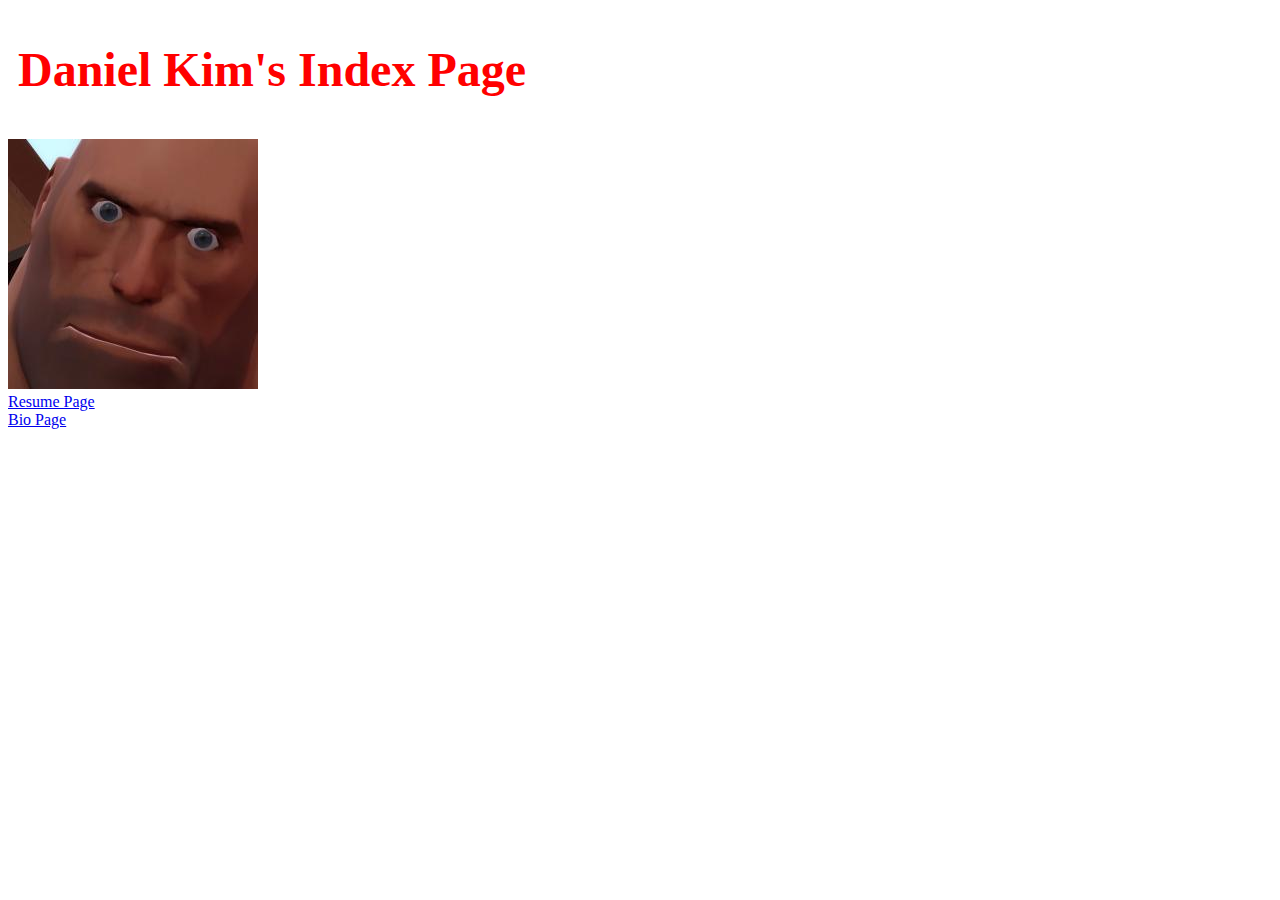
<file: index.html>
<!doctype html>
<html>

<head>
<title>Daniel Kim's Index Page</title>
<meta http-equiv="Content-Type" content="text/html;charset=utf-8" >
<link rel="stylesheet" href="resume.css" type="text/css" />
</head>

<body>
<h1>Daniel Kim's Index Page</h1>
<img src="1310575598397.jpg" alt="heavy"><br/>
<a href="resume.html">Resume Page</a><br/>
<a href="bio.html">Bio Page</a>
</body>

</html>
</file>
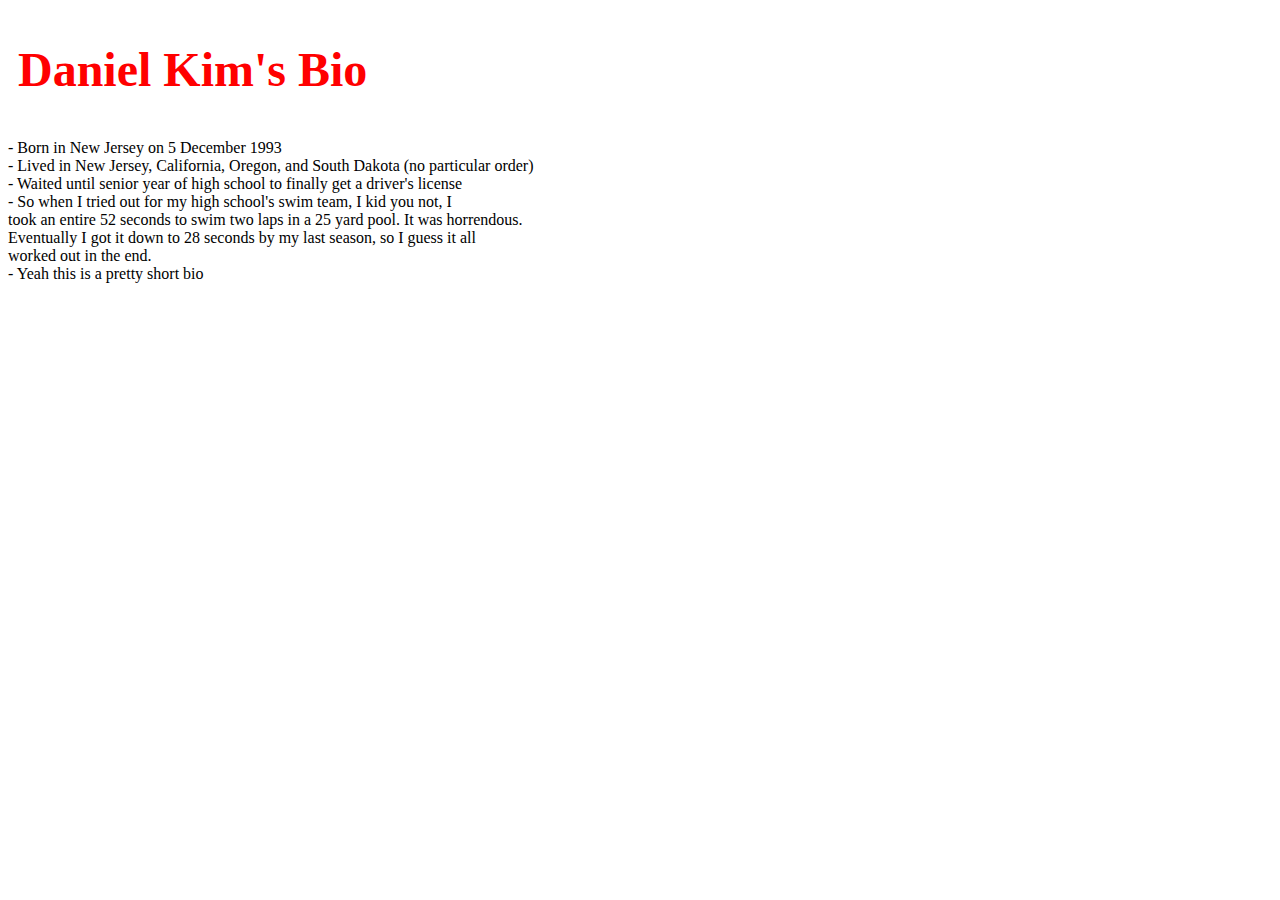
<file: bio.html>
<!doctype html>
<html>

<head>
<title>Bio</title>
<meta http-equiv="Content-Type" content="text/html;charset=utf-8" >
<link rel="stylesheet" href="resume.css" type="text/css" />
</head>

<body>
<h1>Daniel Kim's Bio</h1>

- Born in New Jersey on 5 December 1993<br/>
- Lived in New Jersey, California, Oregon, and South Dakota (no particular order)<br/>
- Waited until senior year of high school to finally get a driver's license<br/>
- So when I tried out for my high school's swim team, I kid you not, I <br/>
took an entire 52 seconds to swim two laps in a 25 yard pool. It was horrendous.<br/>
Eventually I got it down to 28 seconds by my last season, so I guess it all <br/>
worked out in the end.<br/>
- Yeah this is a pretty short bio<br/>
</body>

</html>
</file>
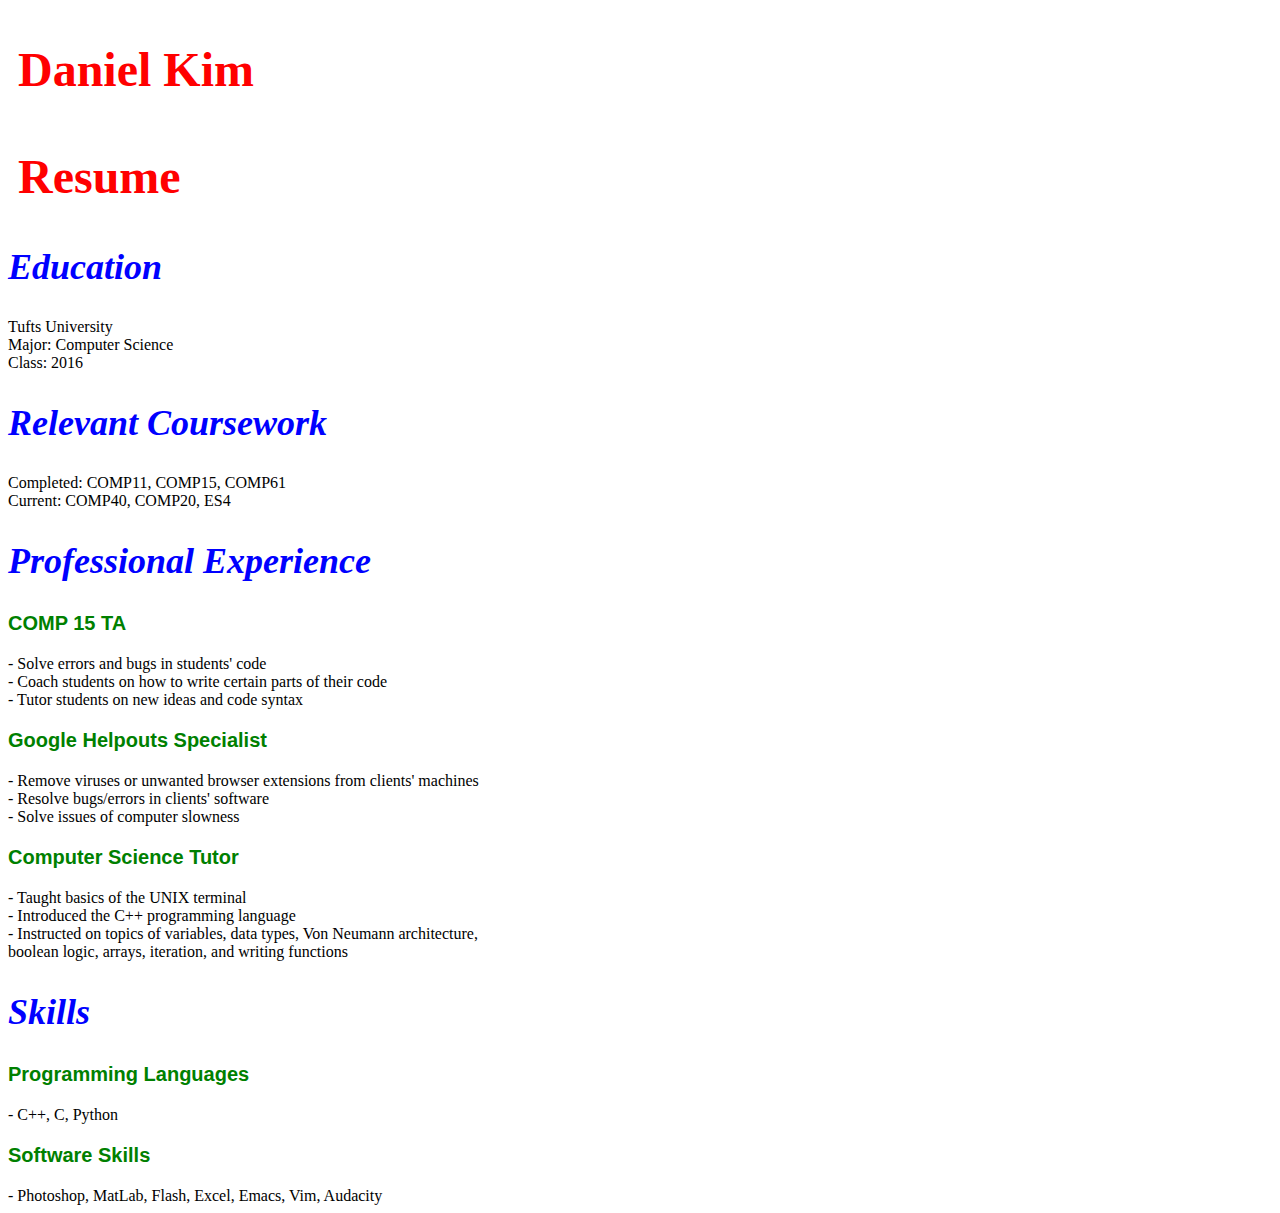
<file: resume.html>
<!doctype html>
<html>

<head>
<title>Resume</title>
<meta http-equiv="Content-Type" content="text/html;charset=utf-8" >
<link rel="stylesheet" href="resume.css" type="text/css" />
</head>	
	
<body>
<h1>Daniel Kim</h1>

<h1>Resume</h1>

<h2>Education</h2>
Tufts University<br/>
Major: Computer Science<br/>
Class: 2016<br/>

<h2>Relevant Coursework</h2>
Completed: COMP11, COMP15, COMP61<br/>
Current: COMP40, COMP20, ES4<br/>

<h2>Professional Experience</h2>
<h3>COMP 15 TA</h3>
- Solve errors and bugs in students' code<br/>
- Coach students on how to write certain parts of their code<br/>
- Tutor students on new ideas and code syntax<br/>

<h3>Google Helpouts Specialist</h3>
- Remove viruses or unwanted browser extensions from clients' machines<br/>
- Resolve bugs/errors in clients' software<br/>
- Solve issues of computer slowness<br/>


<h3>Computer Science Tutor</h3>
- Taught basics of the UNIX terminal<br/>
- Introduced the C++ programming language<br/>
- Instructed on topics of variables, data types, Von Neumann architecture, <br/>
  boolean logic, arrays, iteration, and writing functions<br/>

<h2>Skills</h2>
<h3>Programming Languages</h3>
- C++, C, Python
<h3>Software Skills</h3>
- Photoshop, MatLab, Flash, Excel, Emacs, Vim, Audacity

</body>
</html>
</file>
<file: resume.css>
h1 {
	color: red;
	padding: 10px;
	font-size: 48px;
}

h2 {
	color: blue;
	font-size: 36px;
	font-style:italic;
}

h3 {
	color: green;
	font-size: 20px;
	font-family: "Helvetica";
}

#title {
	margin: 32px;
	font-size: 48px;
}

body {
	font-size: 16px;
	font-family: "Comic Sans MS";
}
</file>
